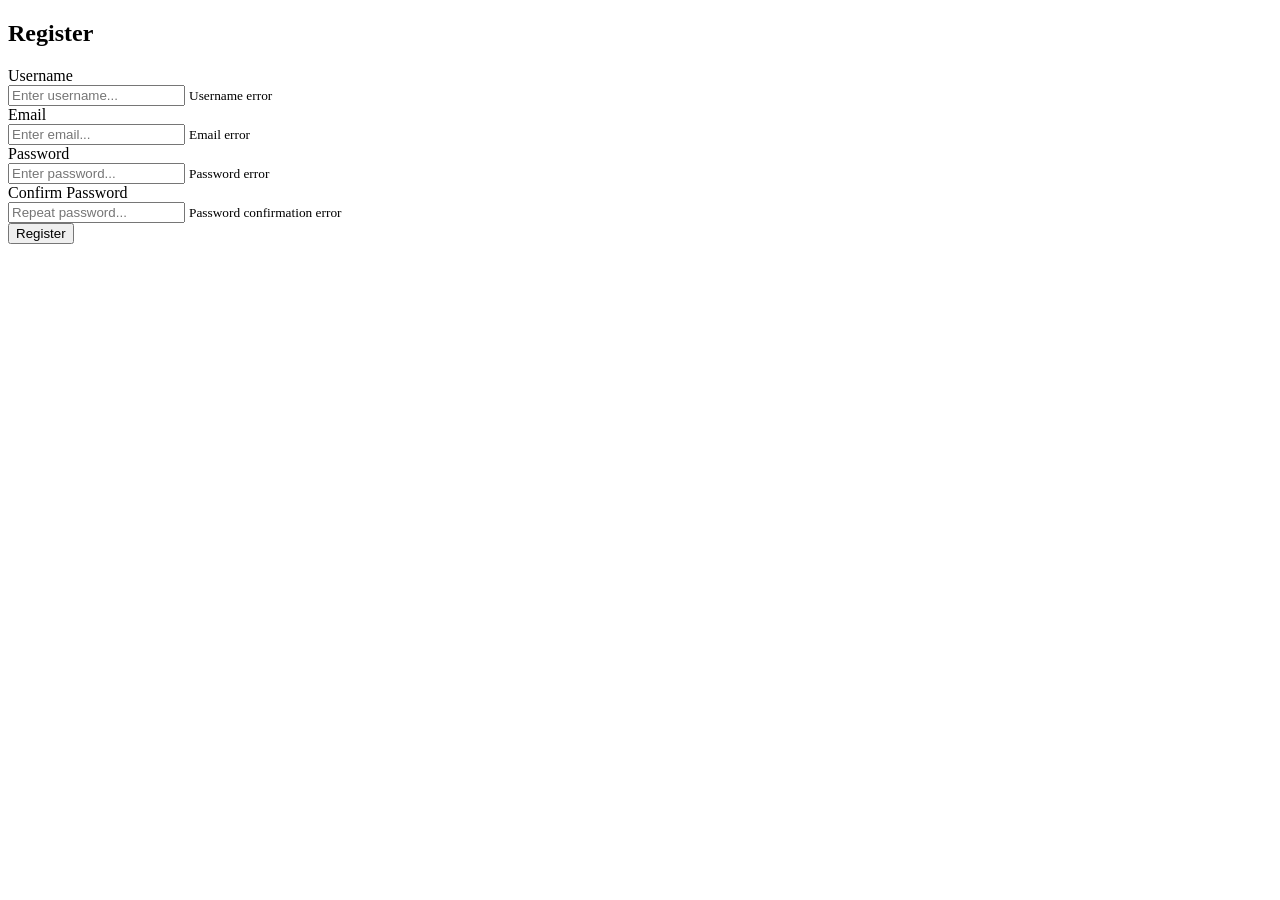
<file: src/main/resources/templates/register.html>
<!-- REGISTER FORM -->
<!DOCTYPE html>

<html lang="en"
      xmlns:th="http://www.thymeleaf.org">

<head th:replace="~{fragments/commons :: head}"></head>

<body>

<section class="register-section" id="register" xmlns:th="http://www.w3.org/1999/xhtml">
    <h1 class="border-bottom">Register</h1>
    <div class="container px-4 px-lg-5">
        <div class="row gx-4 gx-lg-5">
            <div class="col-md-10 col-lg-8 mx-auto text-center">
                <i class="far fa-paper-plane fa-2x mb-2 text-white"></i>


                <form th:object="${userRegisterBindingModel}"
                      th:action="@{/users/register}"
                      th:method="post">

                    <div>
                        <div class="col-auto">
                            <label for="inputUsername" class="col-form-label ">Username</label>
                        </div>
                        <div class="col-auto">
                            <input th:field="*{username}"
                                   required minlength="4" maxlength="20"
                                   class="form-control"
                                   id="inputUsername"
                                   type="text"
                                   placeholder="Enter username..."
                                   aria-label="Enter username..."/>


                        <!--
                            <small id="usernameError"
                                   class="invalid-feedback bg-danger rounded">Username length must be more than 3
                                characters</small> -->

                            <small class="text-danger"
                                   th:if="${#fields.hasErrors('username')}"
                                   th:errors="*{username}">
                                Username error
                            </small>

                            <!--
                            <small th:if="${false}" id="usernameUniqueError"
                                   class="bg-danger rounded">Username is already occupied</small> -->



                        </div>
                    </div>

                    <div>
                        <div class="col-auto">
                            <label for="inputEmail" class="col-form-label ">Email</label>
                        </div>
                        <div class="col-auto">
                            <input th:field="*{email}"
                                   required
                                   class="form-control"
                                   id="inputEmail"
                                   type="email"
                                   placeholder="Enter email..."
                                   aria-label="Enter email..."/>


                            <small class="text-danger"
                                   th:if="${#fields.hasErrors('email')}"
                                   th:errors="*{email}">
                                Email error
                            </small>


                        </div>
                    </div>

                    <div>
                        <div class="col-auto">
                            <label for="inputPassword" class="col-form-label ">Password</label>
                        </div>
                        <div class="col-auto">
                            <input th:field="*{password}"
                                   required minlength="4" maxlength="20"
                                   class="form-control"
                                   id="inputPassword"
                                   type="password"
                                   placeholder="Enter password..."
                                   aria-label="Enter password..."/>

<!--                            <small id="passwordError"-->
<!--                                   class="invalid-feedback  form-text bg-danger rounded">-->
<!--                                Password length must be between 5 and 20 characters and passwords should match.-->
<!--                            </small>-->

                            <small class="text-danger"
                                   th:if="${#fields.hasErrors('password')}"
                                   th:errors="*{password}">
                                Password error
                            </small>



                        </div>
                    </div>

                    <div>
                        <div class="col-auto">
                            <label for="inputConfirmPassword" class="col-form-label ">Confirm Password</label>
                        </div>
                        <div class="col-auto">
                            <input th:field="*{confirmPassword}"
                                   required minlength="4" maxlength="20"
                                   class="form-control"
                                   id="inputConfirmPassword"
                                   type="password"
                                   placeholder="Repeat password..."
                                   aria-label="Repeat password..."/>


<!--                            <small id="confirmPasswordError"-->
<!--                                   class="invalid-feedback  form-text bg-danger rounded">-->
<!--                                Password length must be between 5 and 20 characters and passwords should match.-->
<!--                            </small>-->

                            <small class="text-danger"
                                   th:if="${#fields.hasErrors('confirmPassword')}"
                                   th:errors="*{confirmPassword}">
                                Password confirmation error
                            </small>


                            <small class="text-danger"
                               th:if="${passwordMismatch}"
                               th:text="'Passwords do not match!'">
                            </small>

                        </div>
                    </div>


                        <!-- TODO: I AM NOT A ROBOT / CHECK EXISTING USER -->
                        <div class="col-auto">
                            <button class="btn btn-primary" type="submit">Register</button>
                        </div>

                </form>
            </div>
        </div>
    </div>
</section>
</body>
</html>
</file>
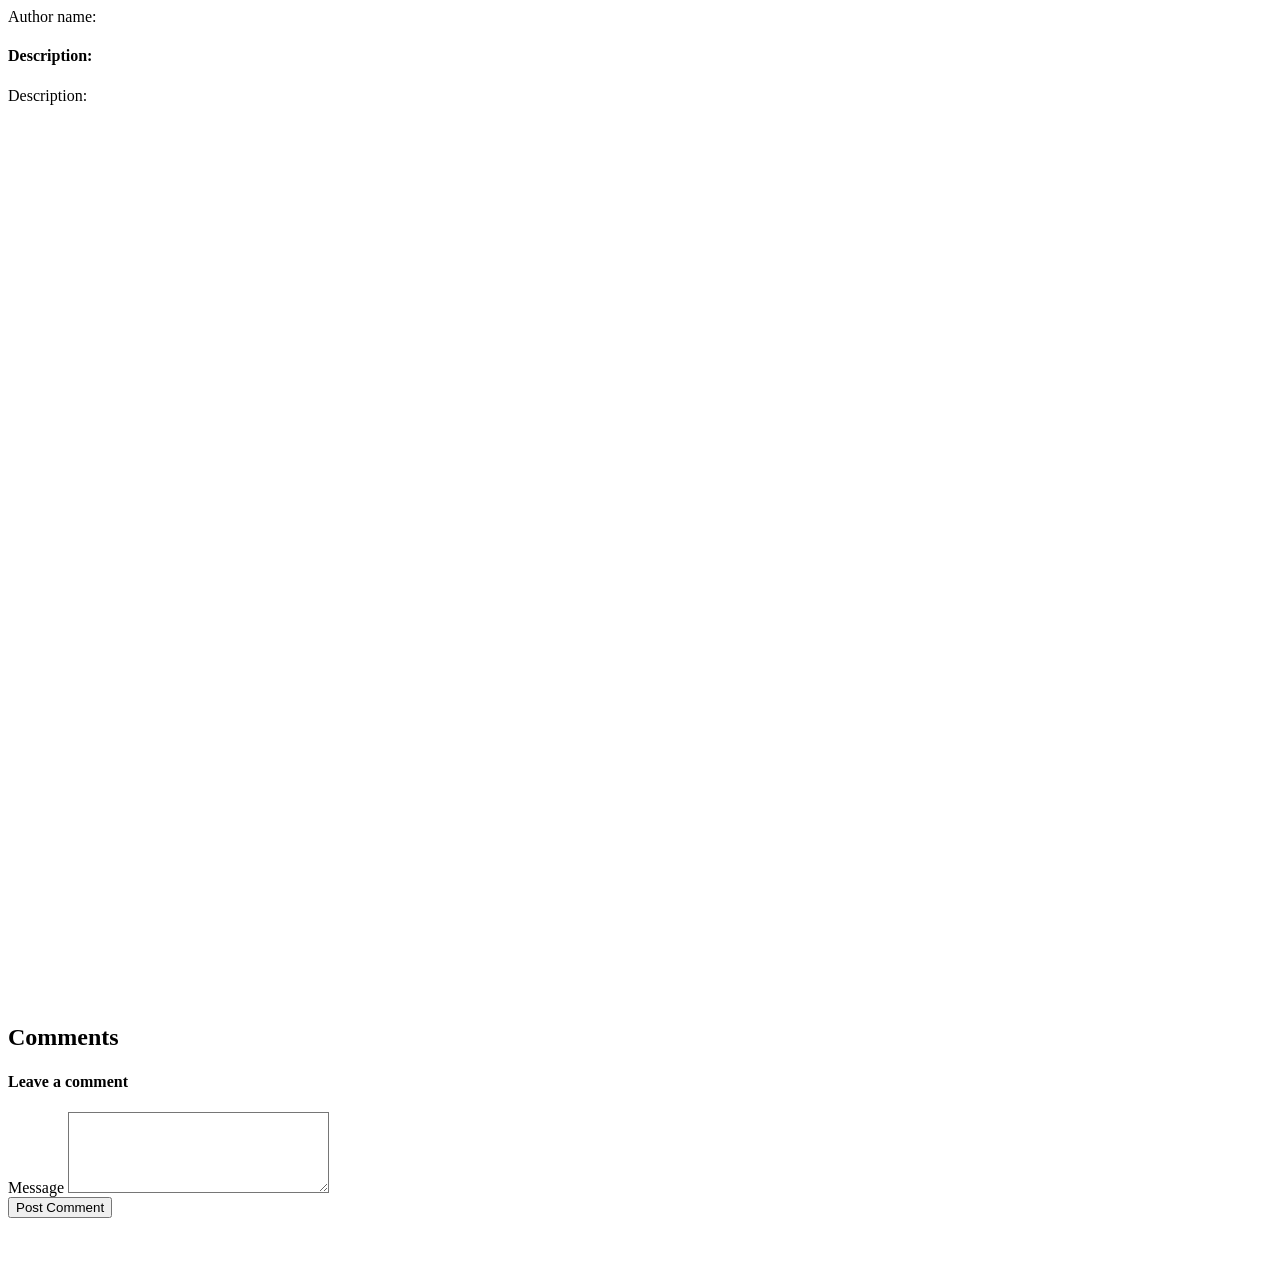
<file: src/main/resources/templates/route-details.html>
<html lang="en"
      xmlns:th="http://www.thymeleaf.org">

<head th:replace="fragments/commons::head"></head>
<body>
<div class="wrapper">
    <header th:replace="fragments/commons::nav">
    </header>

    <input type="hidden" name="routeId" id="routeId" th:value="${route.id}">
    <div class="details-main" th:object="${route}">
        <section class="route-info text-center">

            <h4 id="route-name" th:text="*{name}"></h4>
            <p>Author name: <span id="authorName"></span></p>

            <!-- TODO: ADD AUTHOR NAME-->


        </section>

        <section class="route-description text-center">
            <h4>Description:</h4>
            <p id="route-description" th:text="*{description}">Description: </p>
        </section>

        <section class="gallery">
            <img class="rounded" th:each="p : *{pictures}"  th:src="${p.url}" height="100%" alt="">
        </section>

        <section class="comments">
            <h1>Comments</h1>

            <div>
                <!-- Comments submission -->
                <form id="commentForm" method="POST"
                      th:action="@{/api/{routeId}/comments(routeId=${route.id})}">
                    <div class="form-group">
                        <h4>Leave a comment</h4>
                        <label for="message">Message</label>
                        <textarea name="message"
                                  id="message"
                                  cols="30"
                                  rows="5"
                                  class="form-control"
                                  style="background-color: white;"></textarea>
                    </div>
                    <div class="form-group">
                        <input type="submit"
                               class="btn"
                               id="postComment"
                               value="Post Comment"/>
                    </div>
                </form>
                <!-- Comments submission -->
            </div>

            <!-- All comments section -->
            <div>

                <span id="commentCtnr"><!-- Comments section, filled in by script --></span>
            </div>
            <!-- EO: All comments section -->
        </section>
        <p style="visibility: hidden">GPX Download: <a id="gpxDownload"></a></p>
    </div>
    <script th:src="@{/js/comments.js}"></script>
</div>
<footer th:replace="fragments/commons::footer">
</footer>
</body>
</html>
</file>
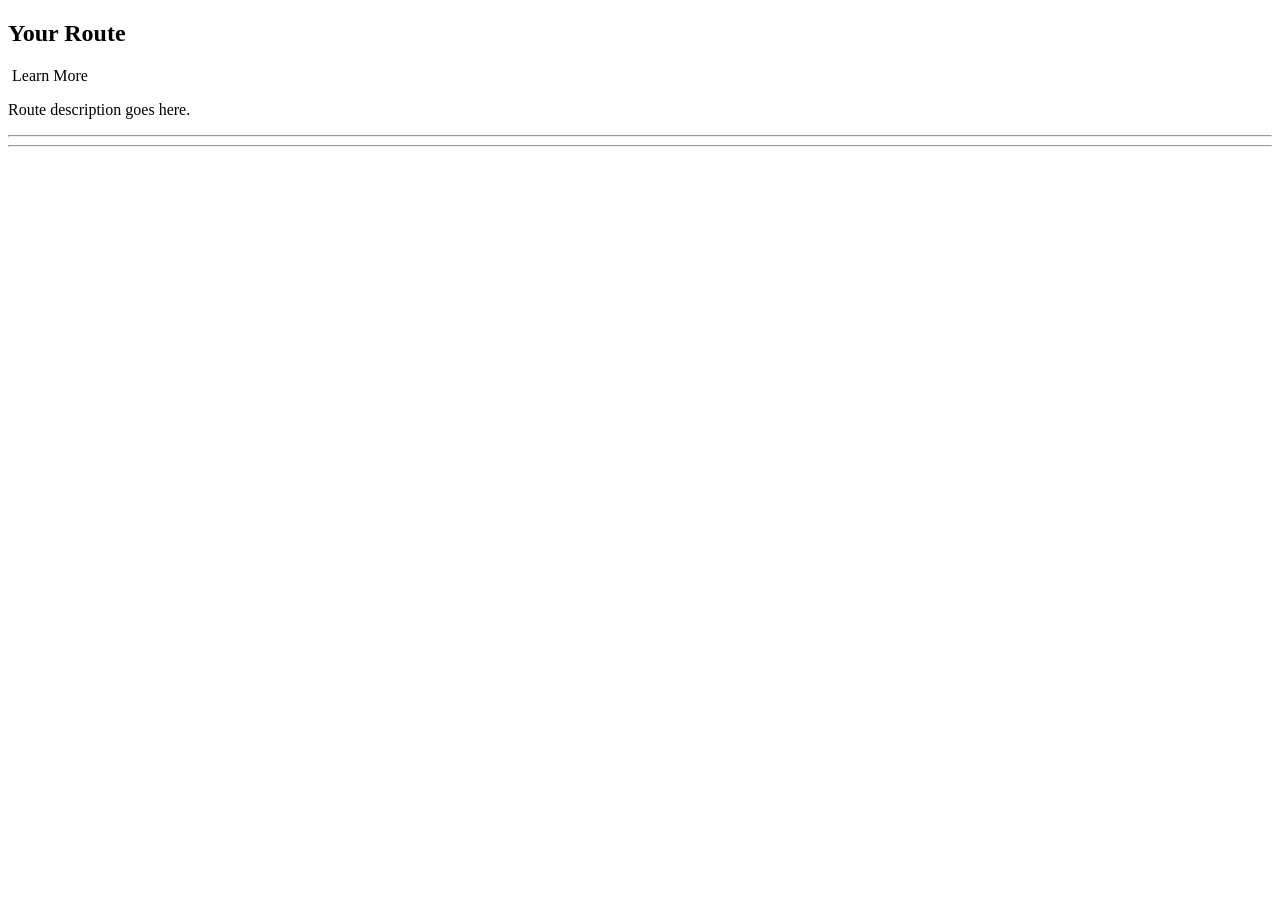
<file: src/main/resources/templates/routes.html>
<!-- WILL DISPLAY ROUTES UPLOADED BY OTHER USERS AND COMMENTS
<a href="/routes/all" class="btn">To routes</a> -->

<!DOCTYPE html>
<html lang="en" xmlns:th="http://www.thymeleaf.org">

<head th:replace="fragments/commons::head"></head>

<body>
<div class="wrapper">

    <header th:replace="fragments/commons::nav"></header>



    <section th:each="r, iter : ${routes}"
             th:object="${r}"
             class="route-container">

        <section class="road">

            <!-- Route name above the picture -->
            <div class="route-left">
                <h2 th:text="*{name}">Your Route</h2>

                <img th:src="*{pictureUrl}"
                     th:alt="*{name}"
                     class="route-image">

                <a th:href="@{/routes/details/{id}(id=*{id})}"
                   class="btn">
                    Learn More
                </a>
            </div>

            <!-- Description on the right -->
            <div class="route-right">
                <p th:text="*{description}">
                    Route description goes here.
                </p>
            </div>

        </section>

        <!-- Separator between routes, except after the last -->
        <hr class="route-separator" th:if="${not iter.last}">

    </section>



    <!-- Separator between routes -->
    <hr class="route-separator"
        th:each="r, iter : ${routes}"
        th:if="${not iter.last}">

</div>

</body>

<footer th:replace="fragments/commons::footer"></footer>

</html>
</file>
